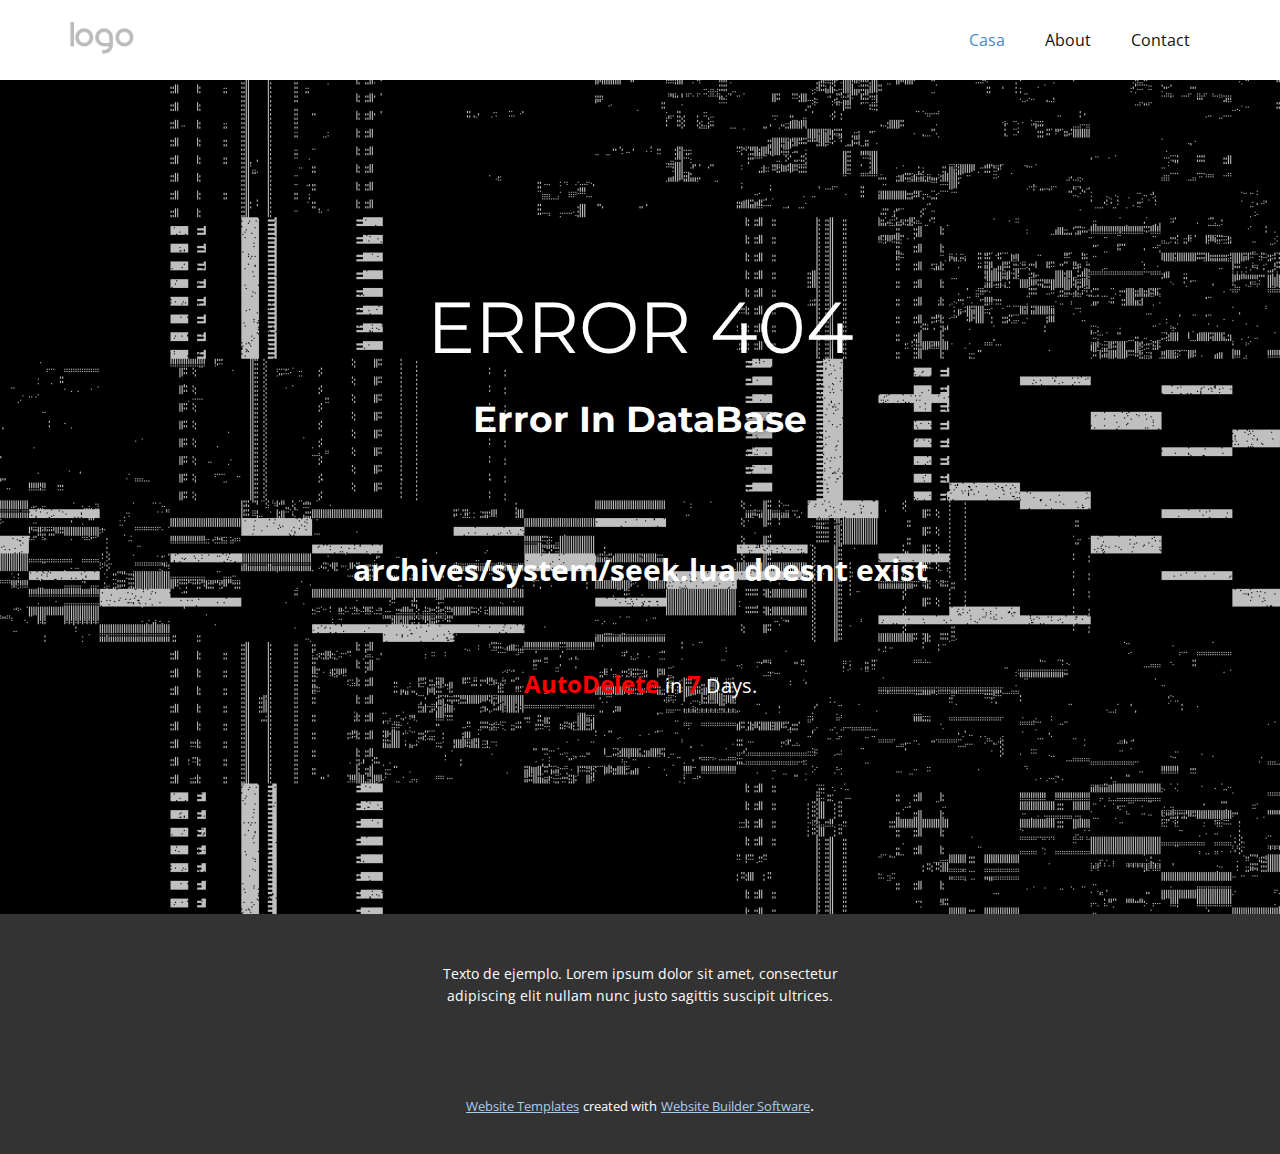
<file: Casa.html>
<!DOCTYPE html>
<html style="font-size: 16px;">
  <head>
    <meta name="viewport" content="width=device-width, initial-scale=1.0">
    <meta charset="utf-8">
    <meta name="keywords" content="ERROR 404Error In DataBase">
    <meta name="description" content="">
    <meta name="page_type" content="np-template-header-footer-from-plugin">
    <title>Casa</title>
    <link rel="stylesheet" href="nicepage.css" media="screen">
<link rel="stylesheet" href="Casa.css" media="screen">
    <script class="u-script" type="text/javascript" src="jquery.js" defer=""></script>
    <script class="u-script" type="text/javascript" src="nicepage.js" defer=""></script>
    <meta name="generator" content="Nicepage 3.23.2, nicepage.com">
    <link id="u-theme-google-font" rel="stylesheet" href="https://fonts.googleapis.com/css?family=Roboto:100,100i,300,300i,400,400i,500,500i,700,700i,900,900i|Open+Sans:300,300i,400,400i,600,600i,700,700i,800,800i">
    <link id="u-page-google-font" rel="stylesheet" href="https://fonts.googleapis.com/css?family=Montserrat:100,100i,200,200i,300,300i,400,400i,500,500i,600,600i,700,700i,800,800i,900,900i">
    
    
    <script type="application/ld+json">{
		"@context": "http://schema.org",
		"@type": "Organization",
		"name": "",
		"logo": "images/default-logo.png"
}</script>
    <meta name="theme-color" content="#478ac9">
    <meta property="og:title" content="Casa">
    <meta property="og:type" content="website">
  </head>
  <body class="u-body"><header class="u-clearfix u-header u-header" id="sec-2e06"><div class="u-clearfix u-sheet u-valign-middle u-sheet-1">
        <a href="https://nicepage.com" class="u-image u-logo u-image-1">
          <img src="images/default-logo.png" class="u-logo-image u-logo-image-1">
        </a>
        <nav class="u-menu u-menu-dropdown u-offcanvas u-menu-1">
          <div class="menu-collapse" style="font-size: 1rem; letter-spacing: 0px;">
            <a class="u-button-style u-custom-left-right-menu-spacing u-custom-padding-bottom u-custom-top-bottom-menu-spacing u-nav-link u-text-active-palette-1-base u-text-hover-palette-2-base" href="#">
              <svg><use xmlns:xlink="http://www.w3.org/1999/xlink" xlink:href="#menu-hamburger"></use></svg>
              <svg version="1.1" xmlns="http://www.w3.org/2000/svg" xmlns:xlink="http://www.w3.org/1999/xlink"><defs><symbol id="menu-hamburger" viewBox="0 0 16 16" style="width: 16px; height: 16px;"><rect y="1" width="16" height="2"></rect><rect y="7" width="16" height="2"></rect><rect y="13" width="16" height="2"></rect>
</symbol>
</defs></svg>
            </a>
          </div>
          <div class="u-nav-container">
            <ul class="u-nav u-unstyled u-nav-1"><li class="u-nav-item"><a class="u-button-style u-nav-link u-text-active-palette-1-base u-text-hover-palette-2-base" href="Casa.html" style="padding: 10px 20px;">Casa</a>
</li><li class="u-nav-item"><a class="u-button-style u-nav-link u-text-active-palette-1-base u-text-hover-palette-2-base" href="About.html" style="padding: 10px 20px;">About</a>
</li><li class="u-nav-item"><a class="u-button-style u-nav-link u-text-active-palette-1-base u-text-hover-palette-2-base" href="Contact.html" style="padding: 10px 20px;">Contact</a>
</li></ul>
          </div>
          <div class="u-nav-container-collapse">
            <div class="u-black u-container-style u-inner-container-layout u-opacity u-opacity-95 u-sidenav">
              <div class="u-sidenav-overflow">
                <div class="u-menu-close"></div>
                <ul class="u-align-center u-nav u-popupmenu-items u-unstyled u-nav-2"><li class="u-nav-item"><a class="u-button-style u-nav-link" href="Casa.html">Casa</a>
</li><li class="u-nav-item"><a class="u-button-style u-nav-link" href="About.html">About</a>
</li><li class="u-nav-item"><a class="u-button-style u-nav-link" href="Contact.html">Contact</a>
</li></ul>
              </div>
            </div>
            <div class="u-black u-menu-overlay u-opacity u-opacity-70"></div>
          </div>
        </nav>
      </div></header>
    <section class="u-align-center u-clearfix u-image u-shading u-section-1" id="carousel_6d8b" src="" data-image-width="1485" data-image-height="754">
      <div class="u-clearfix u-sheet u-valign-middle-sm u-valign-middle-xs u-sheet-1">
        <h1 class="u-custom-font u-font-montserrat u-text u-text-body-alt-color u-title u-text-1">ERROR 404<br>
          <span style="font-size: 2.25rem; font-weight: 700;" class="u-text-white">Error In DataBase</span>
        </h1>
        <p class="u-text u-text-white u-text-2">
          <span style="font-size: 1.875rem; font-weight: 700;">archives/system/seek.lua doesnt exist<br>
          </span>
          <br>
          <span style="font-weight: 700; font-size: 1.5rem;" class="u-text-custom-color-1">
            <br>AutoDelete
          </span> in <span style="font-weight: 700; font-size: 1.5rem;" class="u-text-custom-color-1">7</span> Days.
        </p>
      </div>
    </section>
    
    
    <footer class="u-align-center u-clearfix u-footer u-grey-80 u-footer" id="sec-28cb"><div class="u-clearfix u-sheet u-sheet-1">
        <p class="u-small-text u-text u-text-variant u-text-1">Texto de ejemplo. Lorem ipsum dolor sit amet, consectetur adipiscing elit nullam nunc justo sagittis suscipit ultrices.</p>
      </div></footer>
    <section class="u-backlink u-clearfix u-grey-80">
      <a class="u-link" href="https://nicepage.com/website-templates" target="_blank">
        <span>Website Templates</span>
      </a>
      <p class="u-text">
        <span>created with</span>
      </p>
      <a class="u-link" href="https://nicepage.com/" target="_blank">
        <span>Website Builder Software</span>
      </a>. 
    </section>
  </body>
</html>
</file>
